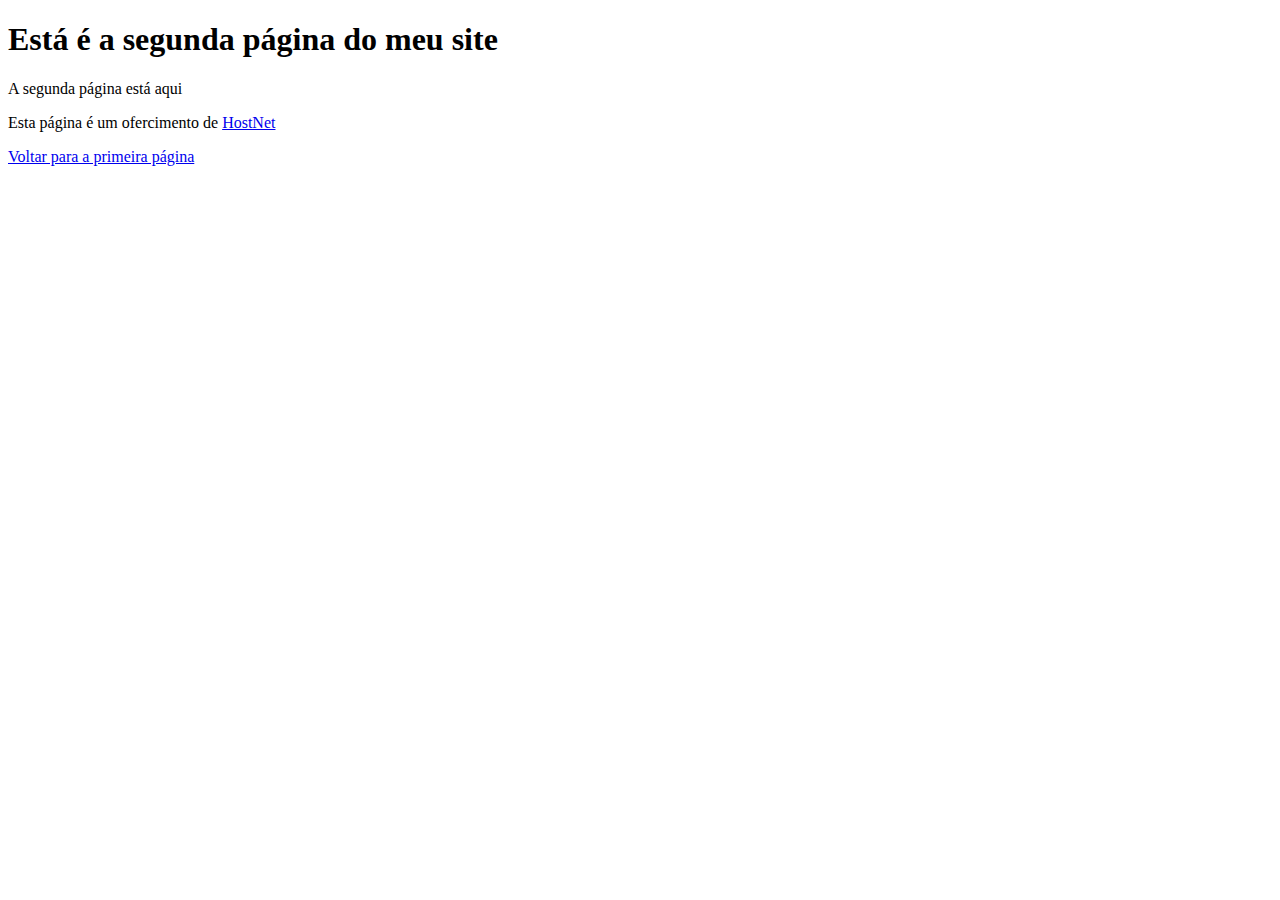
<file: pag002.html>
<!DOCTYPE html>
<html lang="pt-br">
<head>
    <meta charset="UTF-8">
    <meta name="viewport" content="width=device-width, initial-scale=1.0">
    <title>Página 02</title>
</head>
<body>
    <h1>Está é a segunda página do meu site</h1>
    <p>A segunda página está aqui</p>
    <p>Esta página é um ofercimento de <a href="https://www.hostnet.com.br" target="_blank" rel="nofollow">HostNet</a></p>
    <p><a href="index.html" rel="prev">Voltar para a primeira página</a></p>
</body>
</html>
</file>
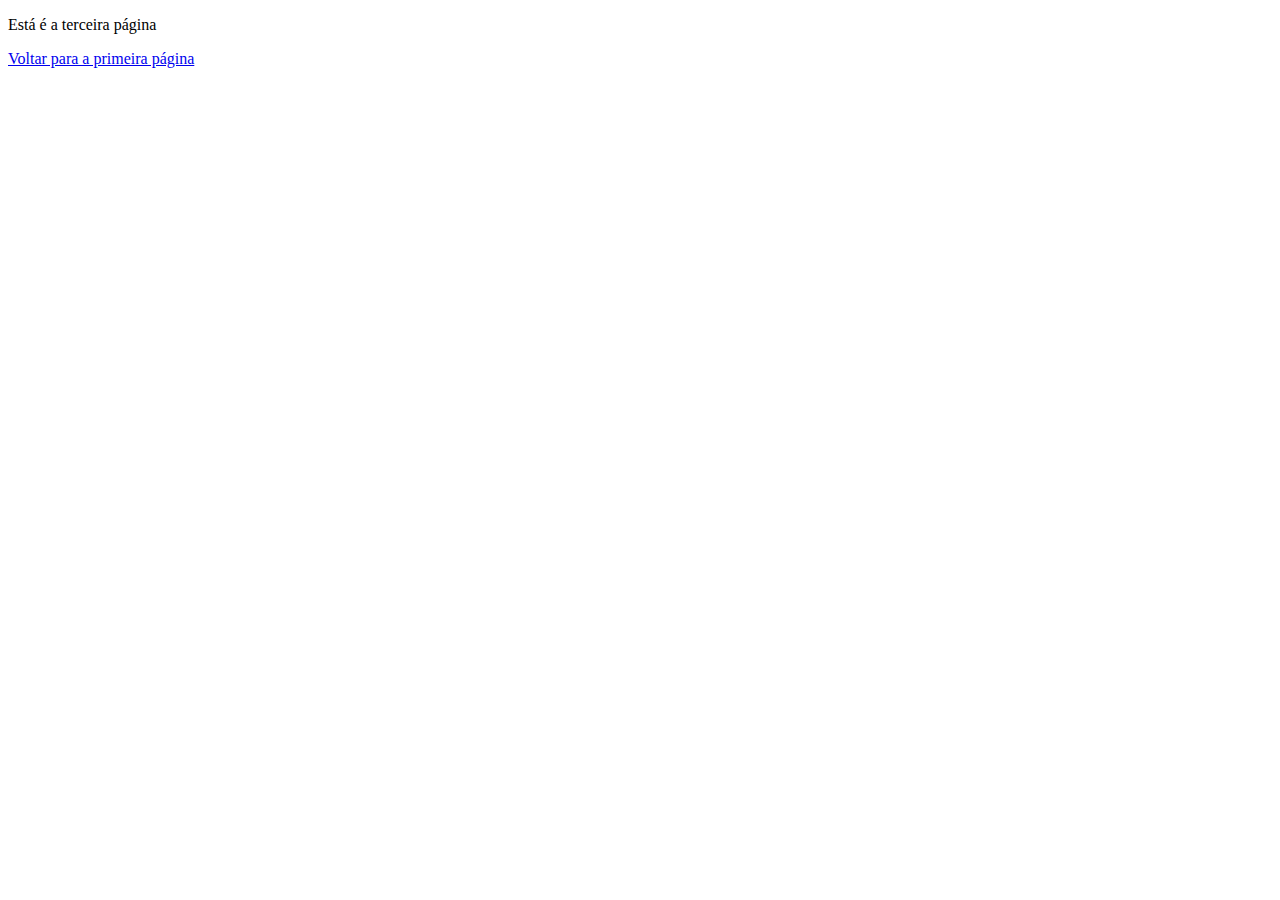
<file: noticias/pag003.html>
<!DOCTYPE html>
<html lang="pt-br">
<head>
    <meta charset="UTF-8">
    <meta name="viewport" content="width=device-width, initial-scale=1.0">
    <title>Terceira página</title>
</head>
<body>
    <p>Está é a terceira página</p>
    <p><a href="../index.html">Voltar para a primeira página</a></p>
</body>
</html>
</file>
